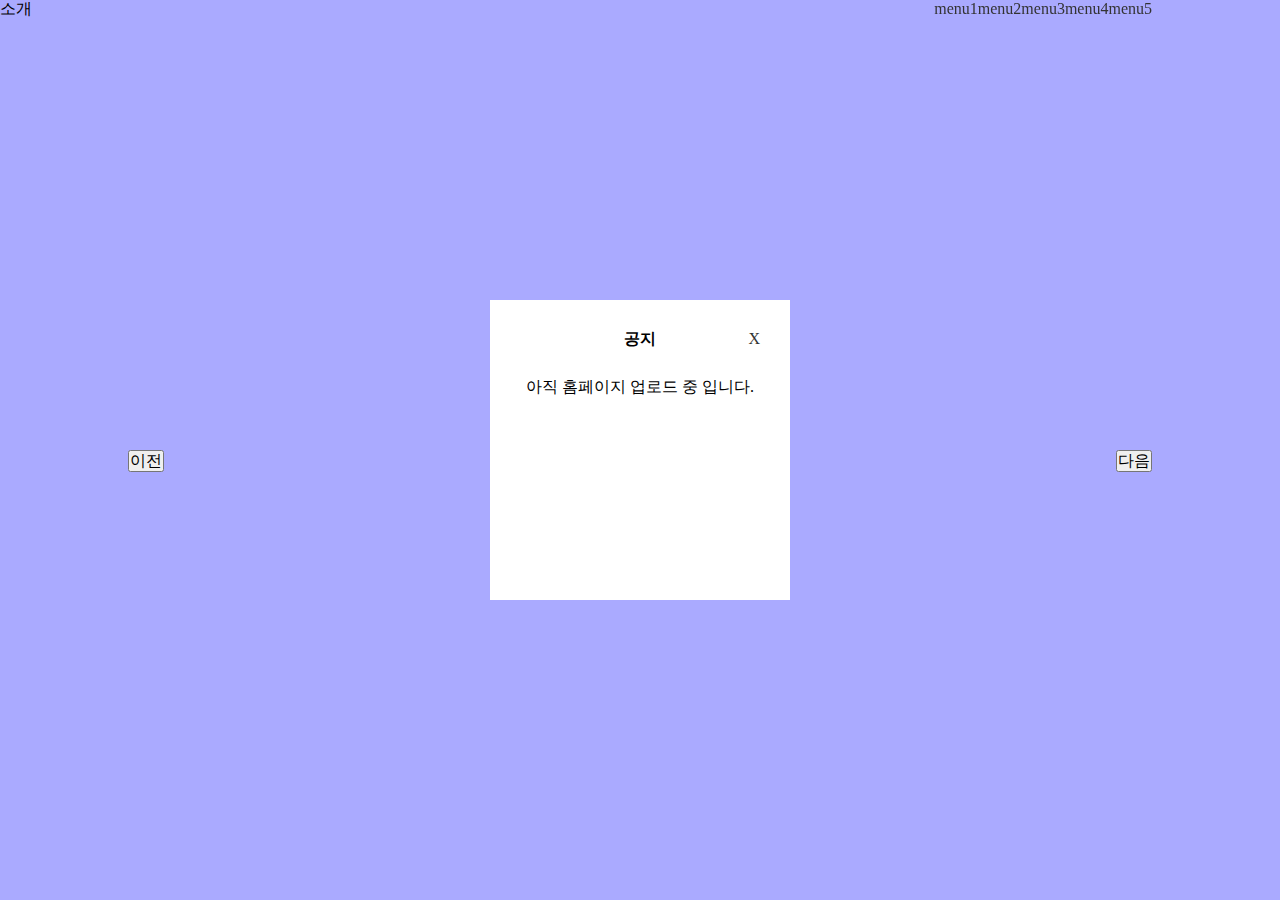
<file: index.html>
<!DOCTYPE html>
<html lang="ko">
<head>
    <meta charset="UTF-8">
    <meta http-equiv="X-UA-Compatible" content="IE=edge">
    <meta name="viewport" content="width=device-width, initial-scale=1.0">
    <title>Document</title>
    <link rel="stylesheet" href="css/slick.css">
    <link rel="stylesheet" href="css/main.css">
    <link rel="stylesheet" href="css/common.css">
</head>
<body>
    <div class="popup">
        <h1>공지</h1>
        <p>아직 홈페이지 업로드 중 입니다.</p>
        <a href="#!" class="popupbtn">X</a>
    </div>
    <div id="wrap">
        <header class="header">
            <nav class="gnb">
                <ul class="mainmenu">
                    <li><a href="#!">menu1</a></li>
                    <li><a href="#!">menu2</a></li>
                    <li><a href="#!">menu3</a></li>
                    <li><a href="#!">menu4</a></li>
                    <li><a href="#!">menu5</a></li>
                </ul>
            </nav>
        </header>
        <main class="cotaniner">
            <div class="sliderW">
                <div class="cont1">
                    소개
                </div>
                <div class="cont2">
                    포트폴리오1
                </div>
                <div class="cont3">
                    포트폴리오2
                </div>
                <div class="cont4">
                    포트폴리오3
                </div>
                <div class="cont5">
                    포트폴리오4
                </div>
            </div>
        </main>
        <footer class="footer">

        </footer>
    </div>
</body>
<script src="js/jquery-1.12.4.min.js"></script>
<script src="js/slick.min.js"></script>
<script src="js/main.js"></script>
</html>
</file>
<file: css/main.css>
.popup{position: fixed;top: 50%;left: 50%;transform: translate(-50%,-50%);
width: 300px;height: 300px;background: #fff;z-index: 2;}
.popup h1{text-align: center;margin: 10% 0;}
.popup p{text-align: center;}
.popup a{position: absolute;right: 10%;top: 10%;}


.gnb{position: fixed;right: 10%;z-index: 3;}
.gnb ul{display: flex;}

.sliderW{width:100%;position: relative;}
.sliderW div{width: 100%;height: 100vh;}

.slick-arrow{position: absolute;z-index: 1;top: 50%;}
.slick-prev{left: 10%;}
.slick-next{right: 10%;}


.cont1{background: #aaf;}
.cont2{background: #44a;}
.cont3{background: #65f;}
.cont4{background: #aad;}
.cont5{background: #ffa;}
</file>
<file: css/common.css>
*{
    margin: 0%;
    padding: 0;
    font-size: 16px;
    line-height: 18px;
}
li{
    list-style: none;
}
a{
    color: #333;
    text-decoration: none;
}
</file>
